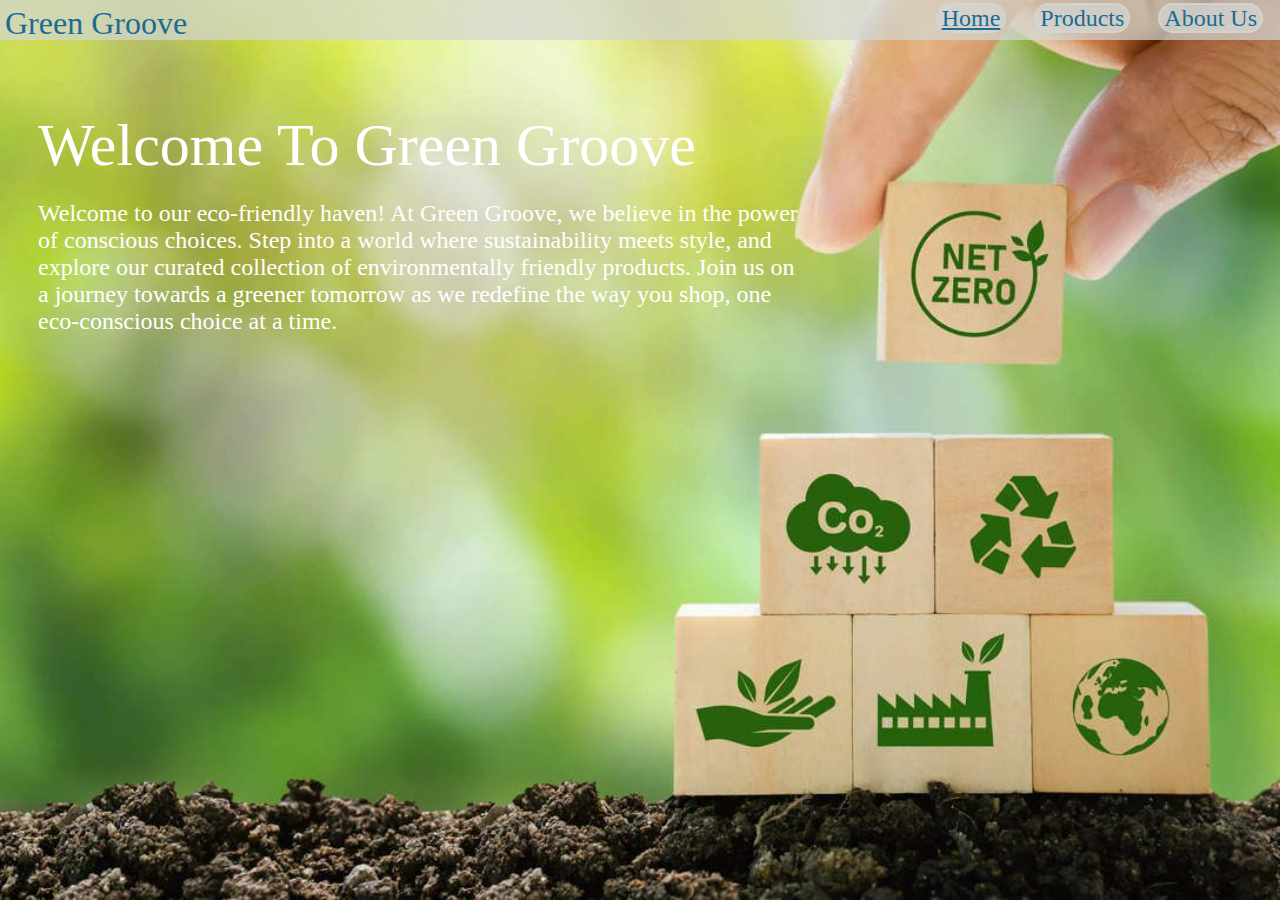
<file: index.html>
<html lang="en">

<head>
    <meta charset="UTF-8">
    <meta name="viewport" content="width=device-width, initial-scale=1.0">
    <title>Green Groove</title>
    <link rel="stylesheet" href="style.css">
</head>

<body>
    <div id="body">
        <header style="width: 100%;">
            <div id="navbar">
                <p id="heading">Green Groove </p>
                <div id="anchorContain">
                    <a class="navigate" style="text-decoration: underline;" href="index.html">Home</a>
                    <a class="navigate" href="product.html">Products</a>
                    <a class="navigate" href="aboutUs.html">About Us</a>

                </div>
            </div>
        </header>
        <section>
            <div id="subhead">
                <p>Welcome To Green Groove</p>
            </div>
            <div>
                <p id="paragraph">Welcome to our eco-friendly haven! At Green Groove, we believe in the power of
                    conscious
                    choices.
                    Step
                    into a
                    world where sustainability meets style, and explore our curated collection of environmentally
                    friendly
                    products.
                    Join us
                    on a journey towards a greener tomorrow as we redefine the way you shop, one eco-conscious choice at
                    a
                    time.
                </p>
            </div>
        </section>



    </div>
</body>

</html>
</file>
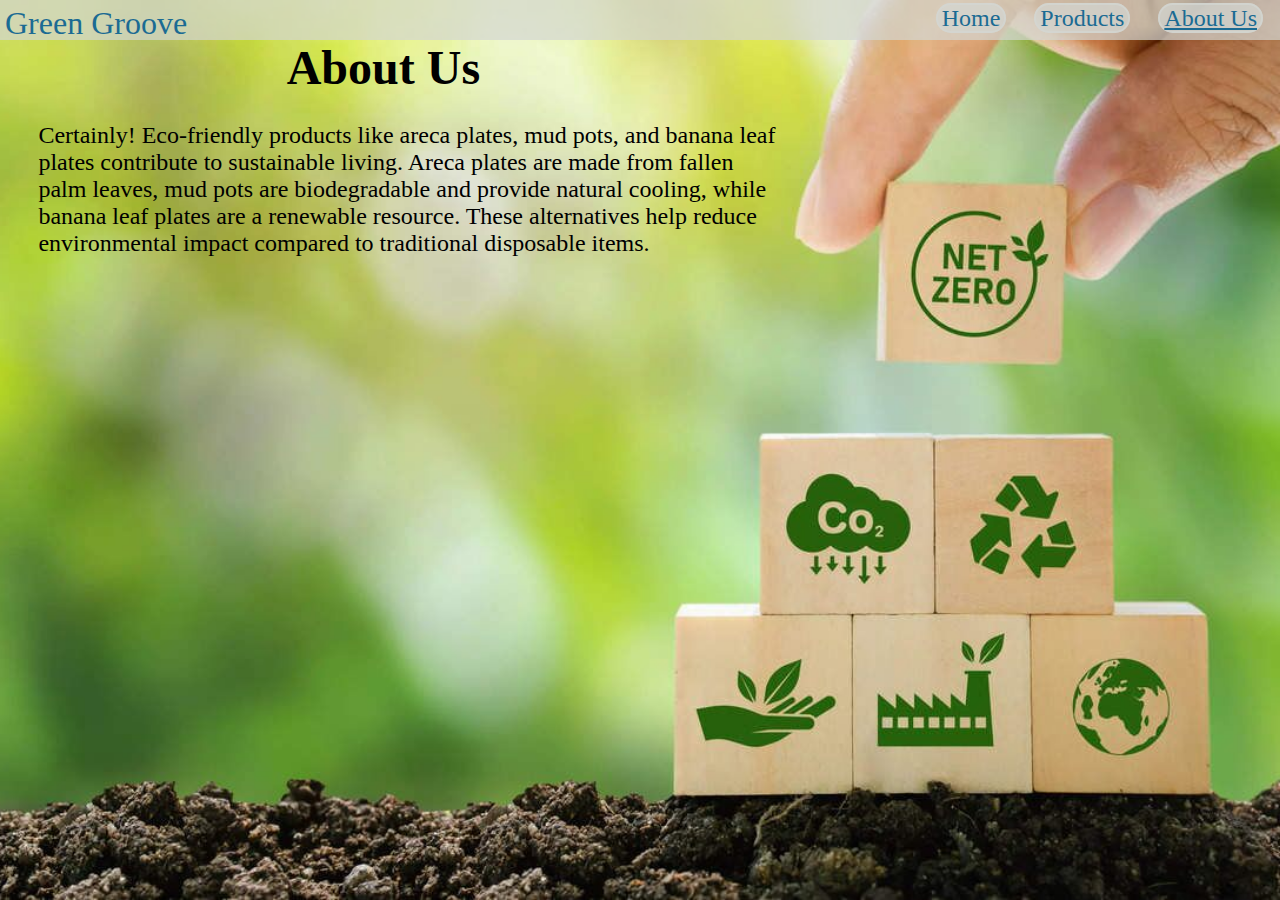
<file: aboutUs.html>
<html lang="en">

<head>
    <meta charset="UTF-8">
    <meta name="viewport" content="width=device-width, initial-scale=1.0">
    <title>About Us</title>
    <link rel="stylesheet" href="style.css">
    <style>
        .contents {
            display: inline-block;
            width: 60%;
            height: auto;
            font-size: 1.5em;

        }



        .container {
            display: inline-block;
            margin-left: 3%;
        }

        #header {
            position: relative;
            left: 20%;
            font-size: 3em;
        }
    </style>
</head>

<body>
    <header style="width: 100%;">
        <div id="navbar">
            <p id="heading">Green Groove </p>
            <div id="anchorContain">
                <a class="navigate" href="index.html">Home</a>
                <a class="navigate" href="product.html">Products</a>
                <a class="navigate" style="text-decoration: underline;" href="">About Us</a>

            </div>
        </div>
    </header>
    <div class="container">
        <h1 id="header">About Us</h1>
        <div class="contents"><br>
            <p>Certainly! Eco-friendly products like areca plates, mud pots, and banana
                leaf plates contribute to sustainable living. Areca plates are made from fallen palm leaves, mud pots
                are
                biodegradable and provide natural cooling, while banana leaf plates are a renewable resource.
                These alternatives help reduce environmental impact compared to traditional disposable items.</p>
        </div>

    </div>

</body>

</html>
</file>
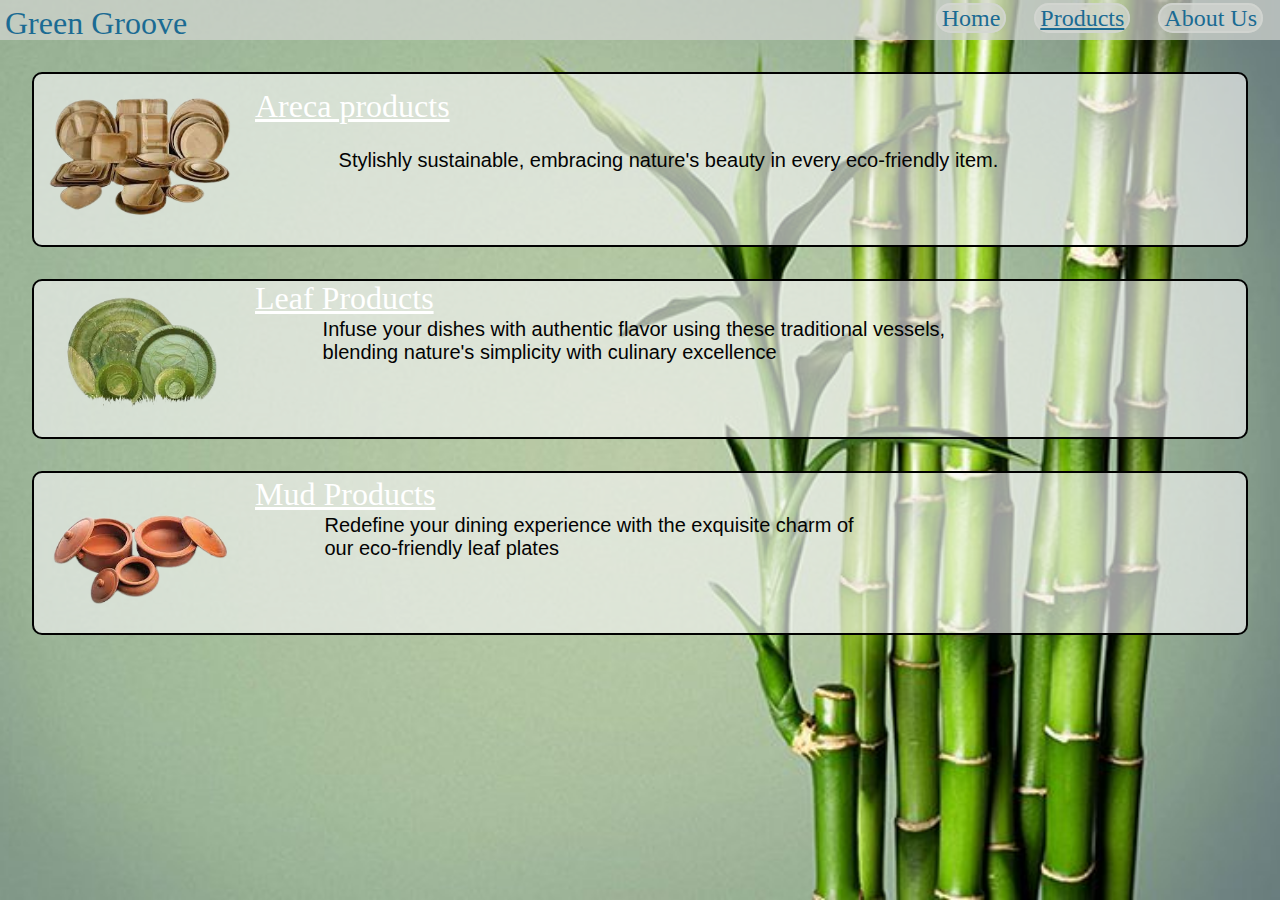
<file: product.html>
<html lang="en">

<head>
    <meta charset="UTF-8">
    <meta name="viewport" content="width=device-width, initial-scale=1.0">
    <title>Products</title>
    <link rel="stylesheet" href="product.css">
</head>

<body>
    <div id="body">
        <header>
            <div id="navbar">
                <p id="heading">Green Groove </p>
                <div id="anchorContain">
                    <a class="navigate" href="index.html">Home</a>
                    <a class="navigate" style="text-decoration: underline;" href="">Products</a>
                    <a class="navigate" href="aboutUs.html">About Us</a>


                </div>
            </div>
        </header>
        <section>
            <div class="container">

                <div class="container1">
                    <img src="images/productsImage/arecaProducts.png" />
                </div>

                <a class="head" href="productDetails3.html">Areca products</a>
                <p class="para">Stylishly sustainable, embracing nature's beauty in every eco-friendly item.
                </p>


            </div>
            <div class="container">
                <div class="container1">
                    <img src="images/productsImage/l3.png" />
                </div>

                <a class="head" href="productDetails.html">Leaf Products</a>
                <p class="para"> Infuse your dishes with authentic flavor using these traditional vessels,<br> blending
                    nature's simplicity with culinary excellence</p>


            </div>
            <div class="container">
                <div class="container1">
                    <img src="images/productsImage/mudpotsproduct.png" />
                </div>

                <a class="head" href="productDetails2.html">Mud Products</a>
                <p class="para">Redefine your dining experience with the exquisite charm of <br>our eco-friendly leaf
                    plates</p>


            </div>

        </section>



    </div>

</body>

</html>
</file>
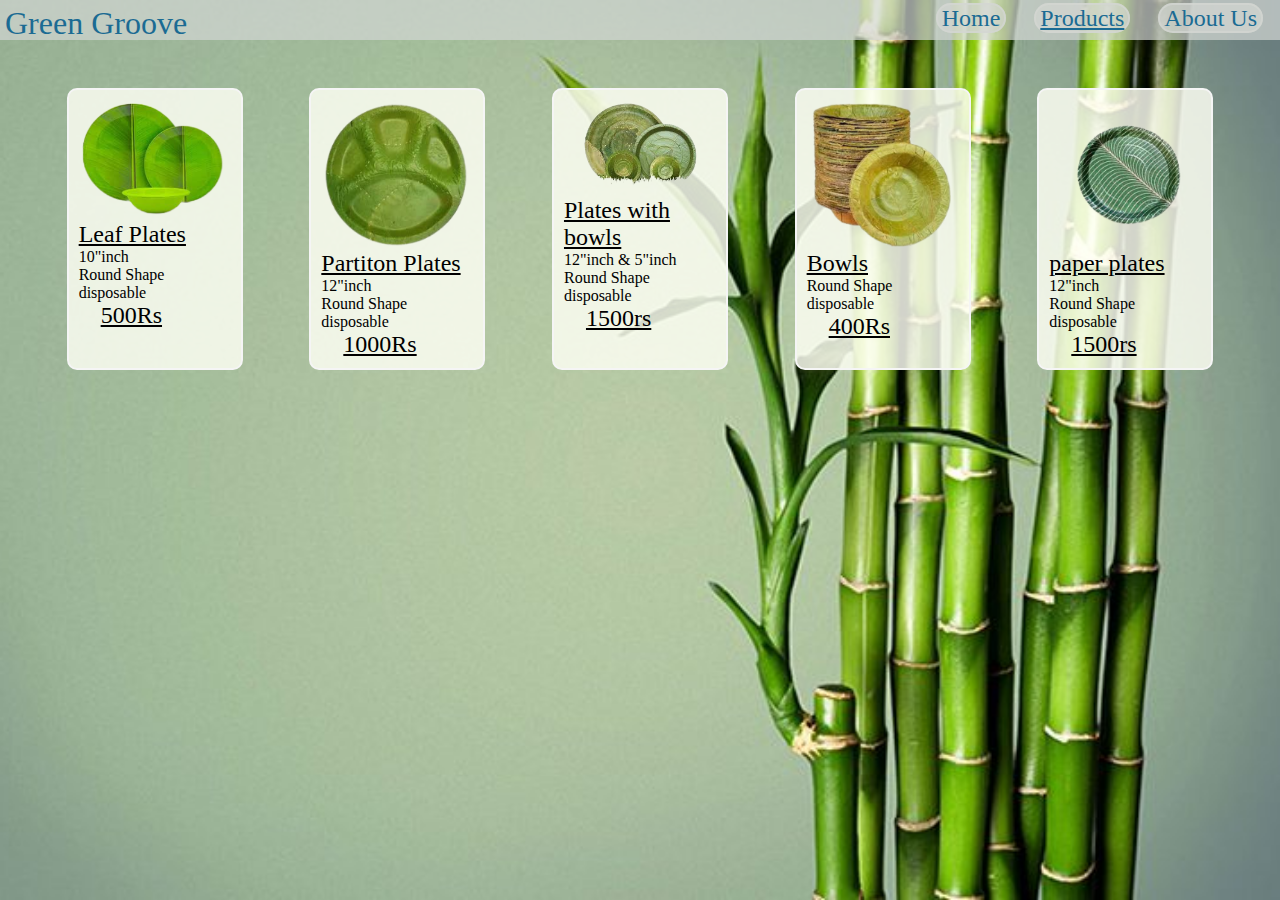
<file: productDetails.html>
<html lang="en">

<head>
    <meta charset="UTF-8">
    <meta name="viewport" content="width=device-width, initial-scale=1.0">
    <title>Product Description</title>
    <link rel="stylesheet" href="productDetails.css">
</head>

<body>
    <header>
        <div id="navbar">
            <p id="heading">Green Groove </p>
            <div id="anchorContain">
                <a class="navigate" href="index.html">Home</a>
                <a class="navigate" style="text-decoration: underline;" href="product.html">Products</a>
                <a class="navigate" href="aboutUs.html">About Us</a>
            </div>
        </div>
    </header>
    <section>
        <div id="container">
            <div class="contain">
                <img class="image" src="images/product1/l1.png" />
                <span class="span">Leaf Plates</span>
                <p class="para">10"inch<br>Round Shape<br>disposable</p>
                <span class="span center">500Rs</span>
            </div>
            <div class="contain">
                <img class="image" src="images/product1/l2.png" />
                <span class="span">Partiton Plates</span>
                <p class="para">12"inch<br>Round Shape<br>disposable</p>
                <span class="span center">1000Rs</span>
            </div>
            <div class="contain">
                <img class="image" src="images/product1/l3.png" />
                <span class="span">Plates with bowls</span>
                <p class="para">12"inch & 5"inch<br>Round Shape<br>disposable</p>
                <span class="span center">1500rs</span>
            </div>
            <div class="contain">
                <img class="image" src="images/product1/l4.png" />
                <span class="span">Bowls</span>
                <p class="para">Round Shape<br>disposable</p>
                <span class="span center">400Rs</span>
            </div>
            <div class="contain">
                <img class="image" src="images/product1/l5.png" />
                <span class="span">paper plates</span>
                <p class="para">12"inch<br>Round Shape<br>disposable</p>
                <span class="span center">1500rs</span>
            </div>


        </div>

    </section>

</body>

</html>
</file>
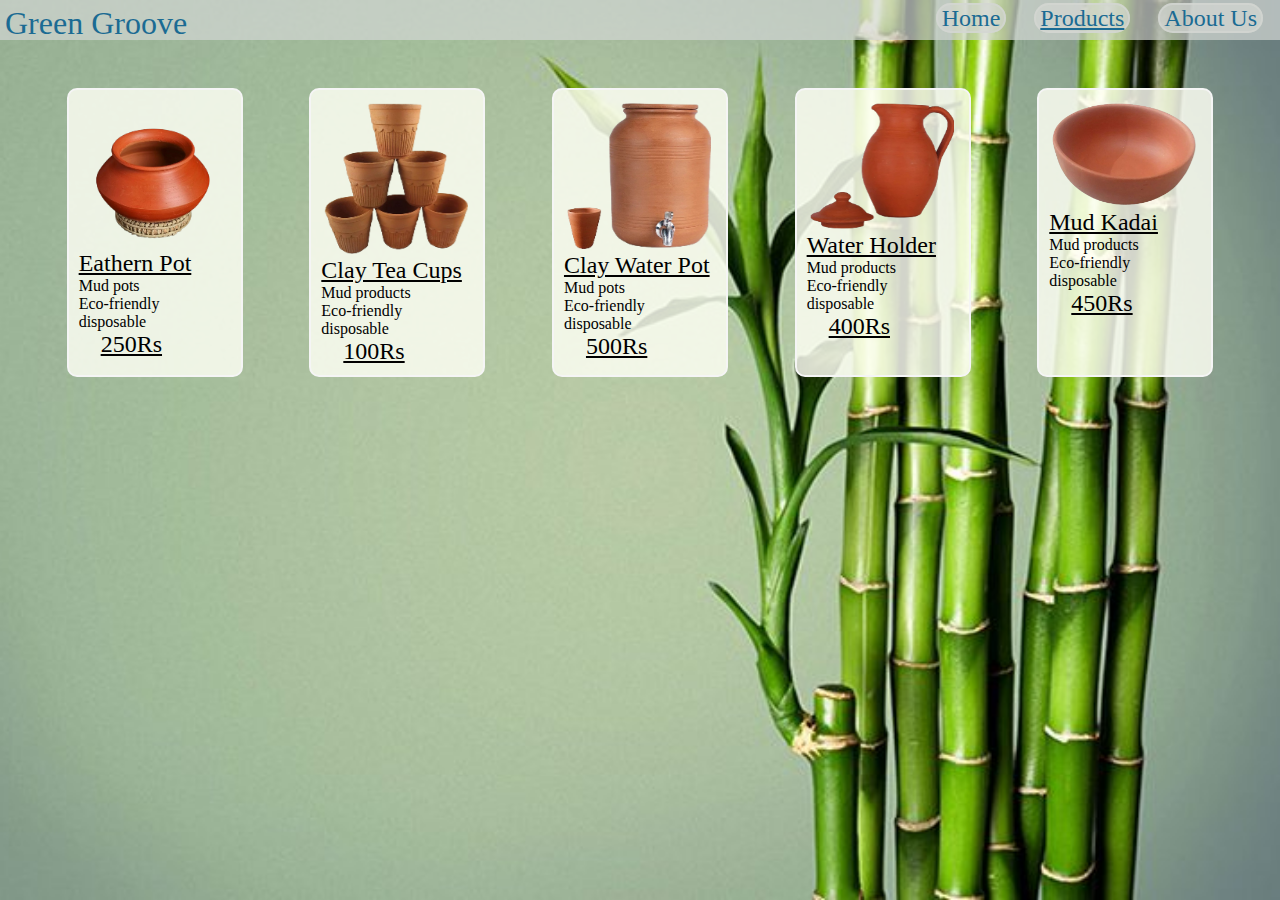
<file: productDetails2.html>
<html lang="en">

<head>
    <meta charset="UTF-8">
    <meta name="viewport" content="width=device-width, initial-scale=1.0">
    <title>Product Description</title>
    <link rel="stylesheet" href="productDetails.css">
</head>

<body>
    <header>
        <div id="navbar">
            <p id="heading">Green Groove </p>
            <div id="anchorContain">
                <a class="navigate" href="index.html">Home</a>
                <a class="navigate" style="text-decoration: underline;" href="product.html">Products</a>
                <a class="navigate" href="aboutUs.html">About Us</a>
            </div>
        </div>
    </header>
    <section>
        <div id="container">
            <div class="contain">
                <img class="image" src="images/product2/h1.png" />
                <span class="span">Eathern Pot</span>
                <p class="para">Mud pots<br>Eco-friendly<br>disposable</p>
                <span class="span center">250Rs</span>
            </div>
            <div class="contain">
                <img class="image" src="images/product2/h2.png" />
                <span class="span">Clay Tea Cups</span>
                <p class="para">Mud products<br>Eco-friendly<br>disposable</p>
                <span class="span center">100Rs</span>
            </div>
            <div class="contain">
                <img class="image" src="images/product2/h3.png" />
                <span class="span">Clay Water Pot</span>
                <p class="para">Mud pots<br>Eco-friendly<br>disposable</p>
                <span class="span center">500Rs</span>
            </div>
            <div class="contain">
                <img class="image" src="images/product2/h4.png" />
                <span class="span">Water Holder</span>
                <p class="para">Mud products<br>Eco-friendly<br>disposable</p>
                <span class="span center">400Rs</span>
            </div>
            <div class="contain">
                <img class="image" src="images/product2/h5.png" />
                <span class="span">Mud Kadai</span>
                <p class="para">Mud products<br>Eco-friendly<br>disposable</p>
                <span class="span center">450Rs</span>
            </div>


        </div>

    </section>

</body>

</html>
</file>
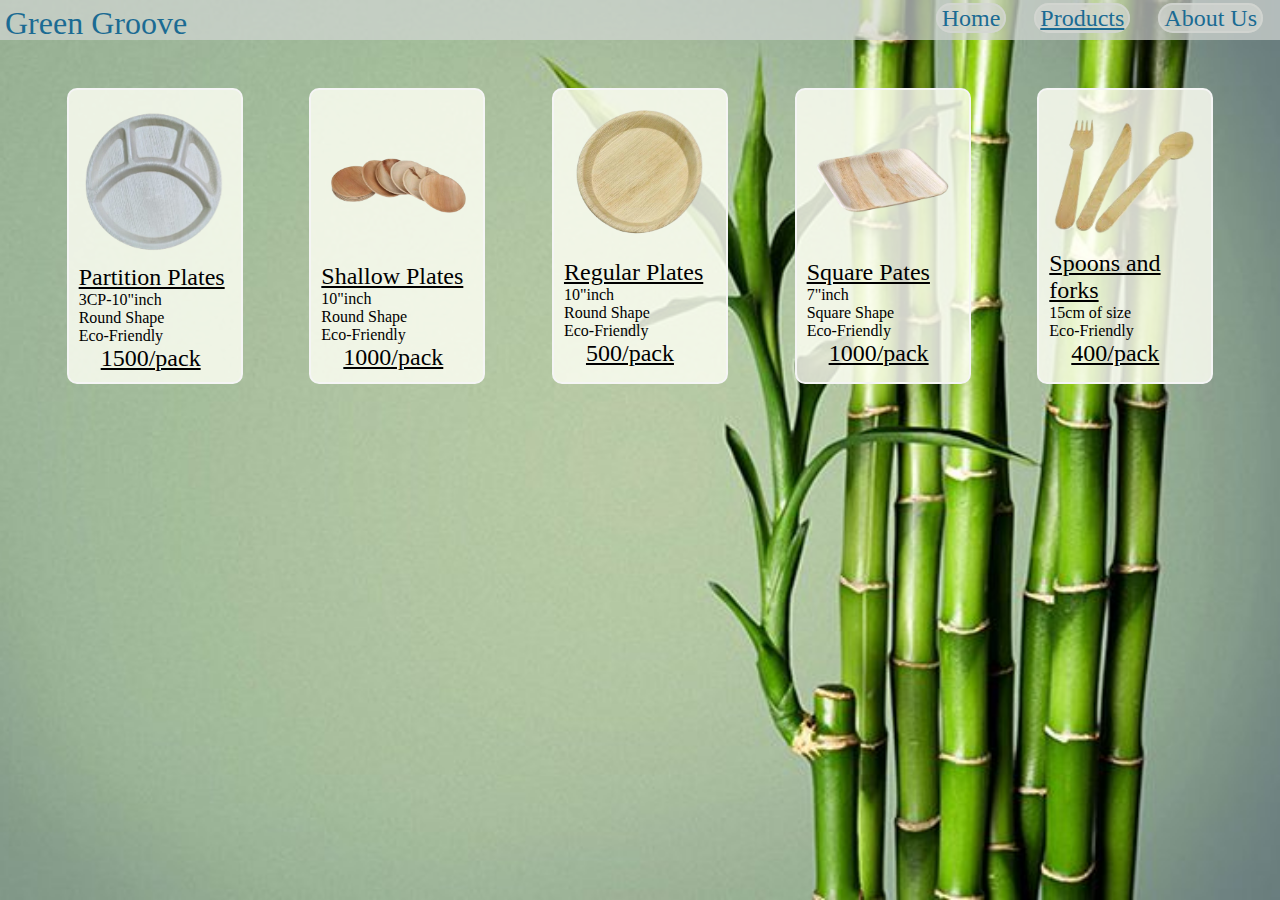
<file: productDetails3.html>
<html lang="en">

<head>
    <meta charset="UTF-8">
    <meta name="viewport" content="width=device-width, initial-scale=1.0">
    <title>Product Description</title>
    <link rel="stylesheet" href="productDetails.css">
    <style>
        .center {
            margin-left: 22px;
        }
    </style>
</head>


<body>
    <header>
        <div id="navbar">
            <p id="heading">Green Groove </p>
            <div id="anchorContain">
                <a class="navigate" href="index.html">Home</a>
                <a class="navigate" style="text-decoration: underline;" href="product.html">Products</a>
                <a class="navigate" href="aboutUs.html">About Us</a>
            </div>
        </div>
    </header>
    <section>
        <div id="container">
            <div class="contain">
                <img class="image" src="images/product3/a1.png" />
                <span class="span">Partition Plates</span>
                <p class="para">3CP-10"inch<br>
                    Round Shape <br>
                    Eco-Friendly</p>
                <span class="span center">1500/pack</span>
            </div>
            <div class="contain">
                <img class="image" src="images/product3/a2.png" style="position: relative;top: 55px;" />
                <br><br><br><br><br><br>
                <span class="span">Shallow Plates</span>
                <p class="para">10"inch<br>Round Shape <br>Eco-Friendly</p>
                <span class="span center">1000/pack</span>
            </div>
            <div class="contain">
                <img class="image" src="images/product3/a3.png" />
                <br><br>
                <span class="span">Regular Plates</span>
                <p class="para">10"inch<br>Round Shape <br>Eco-Friendly</p>
                <span class="span center">500/pack</span>
            </div>
            <div class="contain">
                <img class="image" src="images/product3/a4.png" style="position: relative;top: 35px;" />
                <br><br><br><br><br>
                <span class="span">Square Pates</span>
                <p class="para">7"inch<br>Square Shape<br>Eco-Friendly</p>
                <span class="span center">1000/pack</span>
            </div>
            <div class="contain">
                <img class="image" src="images/product3/a5.png" />
                <span class="span">Spoons and forks</span>
                <p class="para">15cm of size<br>Eco-Friendly</p>
                <span class="span center">400/pack</span>
            </div>


        </div>

    </section>

</body>

</html>
</file>
<file: style.css>
* {
    margin: 0%;
    padding: 0%;
}

body {
    background: url("images/background/background.jpeg");
    background-size: cover;
    background-repeat: no-repeat;
    background-position: center;

}

.span {
    margin: 8px 0;
}

#navbar {
    background-color: rgba(211, 214, 210, 0.708);
    height: 40px;
    width: 100%;
    box-sizing: border-box;
    padding: 5px;

}



#heading {
    display: inline-block;
    font-size: 2rem;
    color: #1B6B93;

}

#paraCon {
    width: 60%;

}

#anchorContain {
    float: right;

}

.navigate {
    font-size: 1.5rem;
    text-decoration: none;
    color: #1B6B93;
    margin: 0 12px;
    background-color: rgba(211, 214, 210, 0.708);
    border: 2px solid rgba(211, 214, 210, 0.708);
    border-radius: 15px;
    padding: 0 4px;
}

.navigate:hover {
    background-color: white;

}

#subhead {
    font-size: 3.75rem;
    color: white;
    position: absolute;
    left: 38px;
    top: 111px;
    font-family: Georgia, 'Times New Roman', Times, serif;

}

#paragraph {
    color: white;
    display: inline;
    position: absolute;
    top: 200px;
    width: 60%;
    left: 38px;
    font-size: 1.5rem;
}

#footer {
    width: 100%;
    height: 90px;
    background-color: rgba(0, 0, 0, 0.527);
    color: white;
    position: absolute;
    padding-top: 5px;
    top: 86%;
    display: flex;
    justify-content: space-evenly;

}

.footCon {
    display: inline-block;
    height: 80px;
    width: 100px;
    margin: 10px 8.75rem;
}
</file>
<file: product.css>
* {
    margin: 0%;
    padding: 0;
}

body {
    background: url("images/background/back.jpg");
    background-size: cover;
    background-repeat: no-repeat;
    background-position: center;


}

img {
    width: 12rem;

}



.para {
    display: inline-block;
    position: relative;
    bottom: 60px;
    right: 100px;
    font-family: Arial, Helvetica, sans-serif;
    color: rgb(3, 3, 3);
    font-size: 20px;
}

.price {
    position: relative;
    right: 357px;
    bottom: 15px;
    font-size: 20px;
    color: white;
}

.head {
    position: relative;
    bottom: 110px;
    font-size: 2rem;
    left: 15px;
    text-decoration: underline;
    color: white;
}

.container1 {
    display: inline-block;

}

.container {
    background-color: #f5f5f5a1;
    margin: 2.5%;
    padding: 16px 10px 10px 10px;
    border-radius: 10px;
    border: 2px solid black;
}

.span {
    margin: 8px 0;
}

#navbar {
    background-color: rgba(211, 214, 210, 0.708);
    height: 40px;
    width: 100%;
    box-sizing: border-box;
    padding: 5px;

}

#heading {
    display: inline-block;
    font-size: 2rem;
    color: #1B6B93;

}

#paraCon {
    width: 60%;

}

#anchorContain {
    float: right;

}

.navigate {
    font-size: 1.5rem;
    text-decoration: none;
    color: #1B6B93;
    margin: 0 12px;
    background-color: rgba(211, 214, 210, 0.708);
    border: 2px solid rgba(211, 214, 210, 0.708);
    border-radius: 15px;
    padding: 0 4px;
}

.navigate:hover {
    background-color: white;

}

#footer {
    width: 100%;
    height: 100px;
    background-color: black;
    color: white;
    position: absolute;
    top: 100%;

}

.footCon {
    display: inline-block;
    height: 80px;
    width: 100px;
    margin: 10px 8.75rem;
}
</file>
<file: productDetails.css>
* {
    margin: 0%;
    padding: 0%;
}

#container {
    display: flex;
    justify-content: space-evenly;
    margin-top: 3rem;
    flex-wrap: wrap;

}

.contain {
    display: inline-block;
    width: 9.5rem;
    padding: 10px;
    background-color: rgba(254, 255, 244, 0.829);
    border: 2px solid whitesmoke;
    border-radius: 10px;
}



.image {
    display: inline-block;
    width: 9rem;
    margin: 3px;
}

body {
    background: url("images/background/back.jpg");
    background-size: cover;
    background-repeat: no-repeat;
    background-position: center;

}


.span {
    margin: 8px 0;
    text-decoration: underline;
    font-size: 1.5rem;
    cursor: pointer;
}

.para {
    font-size: 1rem;
}

#navbar {
    background-color: rgba(210, 214, 211, 0.708);
    height: 40px;
    width: 100%;
    box-sizing: border-box;
    padding: 5px;

}

#heading {
    display: inline-block;
    font-size: 2rem;
    color: #1B6B93;

}




#anchorContain {

    float: right;

}

.navigate {
    font-size: 1.5rem;
    text-decoration: none;
    color: #1B6B93;
    margin: 0 12px;
    background-color: rgba(211, 214, 210, 0.708);
    border: 2px solid rgba(211, 214, 210, 0.708);
    border-radius: 15px;
    padding: 0 4px;
}

.navigate:hover {
    background-color: white;

}

#subhead {
    font-size: 3.75rem;
    color: white;
    position: absolute;
    left: 38px;
    top: 111px;
    font-family: Georgia, 'Times New Roman', Times, serif;

}


.center {
    margin-left: 22px;
}
</file>
